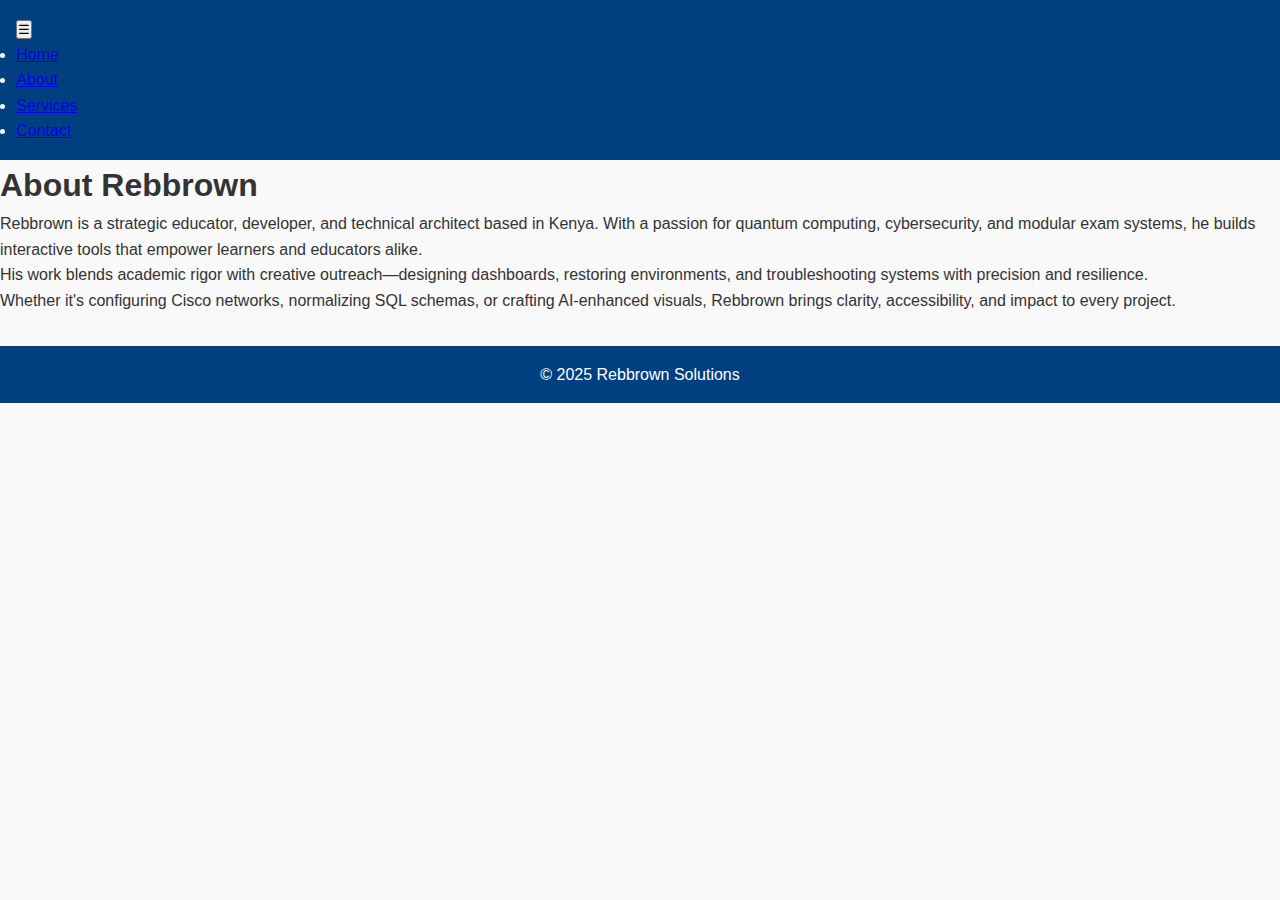
<file: about.html>
<!DOCTYPE html>
<html lang="en">
<head>
  <meta charset="UTF-8" />
  <meta name="viewport" content="width=device-width, initial-scale=1.0" />
  <title>About | Rebbrown Solutions</title>
  <link rel="stylesheet" href="style.css" />
</head>
<body>
  <header>
    <button class="nav-toggle">☰</button>
    <nav>
      <ul>
        <li><a href="index.html">Home</a></li>
        <li><a href="about.html" class="active">About</a></li>
        <li><a href="services.html">Services</a></li>
        <li><a href="contact.html">Contact</a></li>
      </ul>
    </nav>
  </header>

  <main>
    <section class="about">
      <h1>About Rebbrown</h1>
      <p>Rebbrown is a strategic educator, developer, and technical architect based in Kenya. With a passion for quantum computing, cybersecurity, and modular exam systems, he builds interactive tools that empower learners and educators alike.</p>
      <p>His work blends academic rigor with creative outreach—designing dashboards, restoring environments, and troubleshooting systems with precision and resilience.</p>
      <p>Whether it's configuring Cisco networks, normalizing SQL schemas, or crafting AI-enhanced visuals, Rebbrown brings clarity, accessibility, and impact to every project.</p>
    </section>
  </main>

  <footer>
    <p>&copy; 2025 Rebbrown Solutions</p>
  </footer>
</body>
</html>
</file>
<file: style.css>
/* Base Reset */
* {
  margin: 0;
  padding: 0;
  box-sizing: border-box;
}

body {
  font-family: 'Segoe UI', sans-serif;
  line-height: 1.6;
  color: #333;
  background: #f9f9f9;
}

/* Header with Flexbox Navigation */
header {
  background: #004080;
  color: white;
  padding: 1rem;
}

header h1 {
  margin-bottom: 0.5rem;
}

nav .nav-links {
  display: flex;
  gap: 1rem;
  list-style: none;
  flex-wrap: wrap;
}

nav .nav-links li a {
  padding: 0.5rem 1rem;
  border-radius: 4px;
  text-decoration: none;
  color: white;
  font-weight: bold;
  transition: background-color 0.3s ease, color 0.3s ease;
}

nav .nav-links li a:hover {
  background-color: #ffffff;
  color: #004080;
}

nav .nav-links li a.active {
  background-color: #ffffff;
  color: #004080;
}

/* Grid Layout for Main Content */
.grid-container {
  display: grid;
  grid-template-columns: 1fr 3fr;
  gap: 2rem;
  padding: 2rem;
}

.sidebar {
  background: #e0e0e0;
  padding: 1rem;
  border-radius: 5px;
}

.content {
  background: white;
  padding: 1rem;
  border-radius: 5px;
}

/* Flexbox for Cards */
.card-container {
  display: flex;
  gap: 1rem;
  flex-wrap: wrap;
  margin-top: 1rem;
}

.card {
  flex: 1 1 30%;
  background: #d0eaff;
  padding: 1rem;
  border-radius: 5px;
  text-align: center;
}

/* Footer */
footer {
  background: #004080;
  color: white;
  text-align: center;
  padding: 1rem;
  margin-top: 2rem;
}

/* Responsive Breakpoints */
@media (max-width: 768px) {
  .grid-container {
    grid-template-columns: 1fr;
  }

  .card {
    flex: 1 1 45%;
  }
}

@media (max-width: 480px) {
  nav .nav-links {
    flex-direction: column;
    gap: 0.5rem;
    align-items: center;
  }

  .card {
    flex: 1 1 100%;
  }
}
</file>
